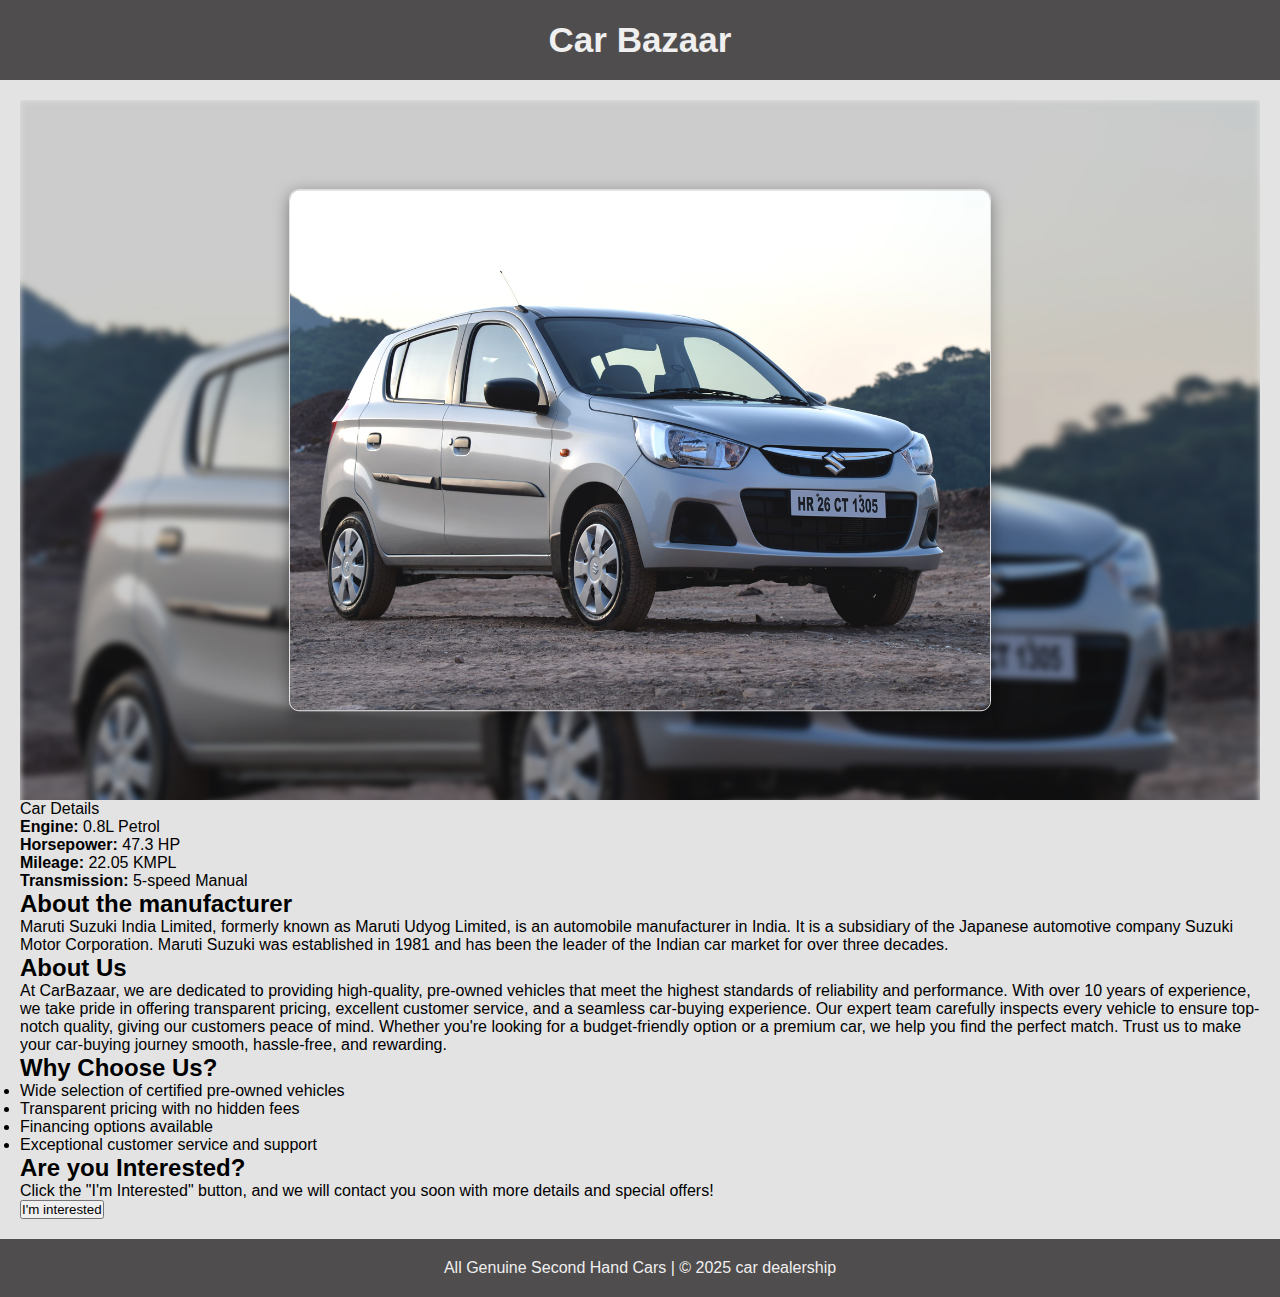
<file: index.html>
<!DOCTYPE html>
<html lang="en">
  <head>
    <meta charset="UTF-8" />
    <meta name="viewport" content="width=device-width, initial-scale=1.0" />
    <title>Car Dealership</title>
    <link rel="stylesheet" href="./style.css" />
  </head>
  <body>
    <header>
      <h1>Car Bazaar</h1>
    </header>
    <main>
      <section class="car-details">
        <div class="img-con">
          <img src="./media/image.png" alt="car-img" class="background-image" />
          <div class="overlay">
            <img
              src="./media/image.png"
              alt="Zoomed Car"
              class="focused-image"
            />
          </div>
          <h2 class="car-name">2022 Maruti Alto 800</h2>
        </div>
        <div class="car-details">

        </div>
        
        <p>Car Details</p>
        <p><strong>Engine:</strong> 0.8L Petrol</p>
        <p><strong>Horsepower:</strong> 47.3 HP</p>
        <p><strong>Mileage:</strong> 22.05 KMPL</p>
        <p><strong>Transmission:</strong> 5-speed Manual</p>
      </section>
      <section class="about-manufacturer">
        <h2>About the manufacturer</h2>
        <p>
          Maruti Suzuki India Limited, formerly known as Maruti Udyog Limited,
          is an automobile manufacturer in India. It is a subsidiary of the
          Japanese automotive company Suzuki Motor Corporation. Maruti Suzuki
          was established in 1981 and has been the leader of the Indian car
          market for over three decades.
        </p>
      </section>
      <section class="about-us">
        <h2>About Us</h2>
        <p>
          At CarBazaar, we are dedicated to providing high-quality, pre-owned
          vehicles that meet the highest standards of reliability and
          performance. With over 10 years of experience, we take pride in
          offering transparent pricing, excellent customer service, and a
          seamless car-buying experience. Our expert team carefully inspects
          every vehicle to ensure top-notch quality, giving our customers peace
          of mind. Whether you're looking for a budget-friendly option or a
          premium car, we help you find the perfect match. Trust us to make your
          car-buying journey smooth, hassle-free, and rewarding.
        </p>
      </section>

      <section class="why-choose">
        <h2>Why Choose Us?</h2>
        <ul>
          <li>Wide selection of certified pre-owned vehicles</li>
          <li>Transparent pricing with no hidden fees</li>
          <li>Financing options available</li>
          <li>Exceptional customer service and support</li>
        </ul>
      </section>
      <section class="interested">
        <h2>Are you Interested?</h2>
        <p>
          Click the "I'm Interested" button, and we will contact you soon with
          more details and special offers!
        </p>
        <button type="submit">I'm interested</button>
      </section>
    </main>
    <footer>
      <div>All Genuine Second Hand Cars | &copy; 2025 car dealership</div>
    </footer>
  </body>
</html>
</file>
<file: style.css>
* {
  margin: 0;
  padding: 0;
  font-family: "Trebuchet MS", "Lucida Sans Unicode", "Lucida Grande",
    "Lucida Sans", Arial, sans-serif;
}

header {
  padding: 20px;
  background-color: #4f4d4d;
  color: #efefef;
  text-align: center;
}

header h1 {
  margin: 0;
  font-size: 35px;
}

.img-con {
  position: relative;
  width: 100%;
  max-width: 100%;
  margin: auto;
  overflow: hidden;
  height: 700px;
}

.background-image {
  width: 100%;
  display: block;
  filter: blur(3px) brightness(0.8);
}

.overlay {
  position: absolute;
  top: 50%;
  left: 50%;
  transform: translate(-50%, -50%);
  border-radius: 10px;
  box-shadow: 0 4px 16px rgba(0, 0, 0, 0.4);
  overflow: hidden;
  border: 1px solid #e4e4e4;
  /* box-shadow: white 0px 7px 10px 0px; ; */
}

.focused-image {
  width: 700px; /* Adjust as needed */
  height: auto;
  display: block;
  border-radius: 10px;
}

main {
  background-color: #e3e3e3;
  padding: 20px;
}

.section-con {
  background-color: white;
  width: 35vw;
  padding: 20px;
  margin: 20px auto;
  border-radius: 15px;
  display: flex;
  flex-direction: column;
  /* justify-content: center; */
  align-items: center;
  color: #6a6565;
}

.thanks-section {
  /* margin-top: 30px; */
  width: 33vw;
  margin: 0px auto;
}

.thanks-section p {
  margin-top: 20px;
  line-height: 25px;
  text-align: center;
}

.thank-img-con{
  text-align: center;
}

.thank-img-con img {
  border-radius: 10px;
}

.map-section {
  margin: 20px auto 0px;
  text-align: center;
}

.map-section iframe {
  height: 300px;
  width: 500px;
  border-radius: 15px;
  margin-top: 15px;
}

footer {
  padding: 20px;
  background-color: #4f4d4d;
  color: #efefef;
  text-align: center;
}

.social-media-links {
  margin-top: 15px;
  font-size: 15px;
}

footer a:nth-child(1) {
  margin-left: 10px;
}

footer a {
  margin-right: 10px;
}

footer a i {
  color: #fff;
}
</file>
